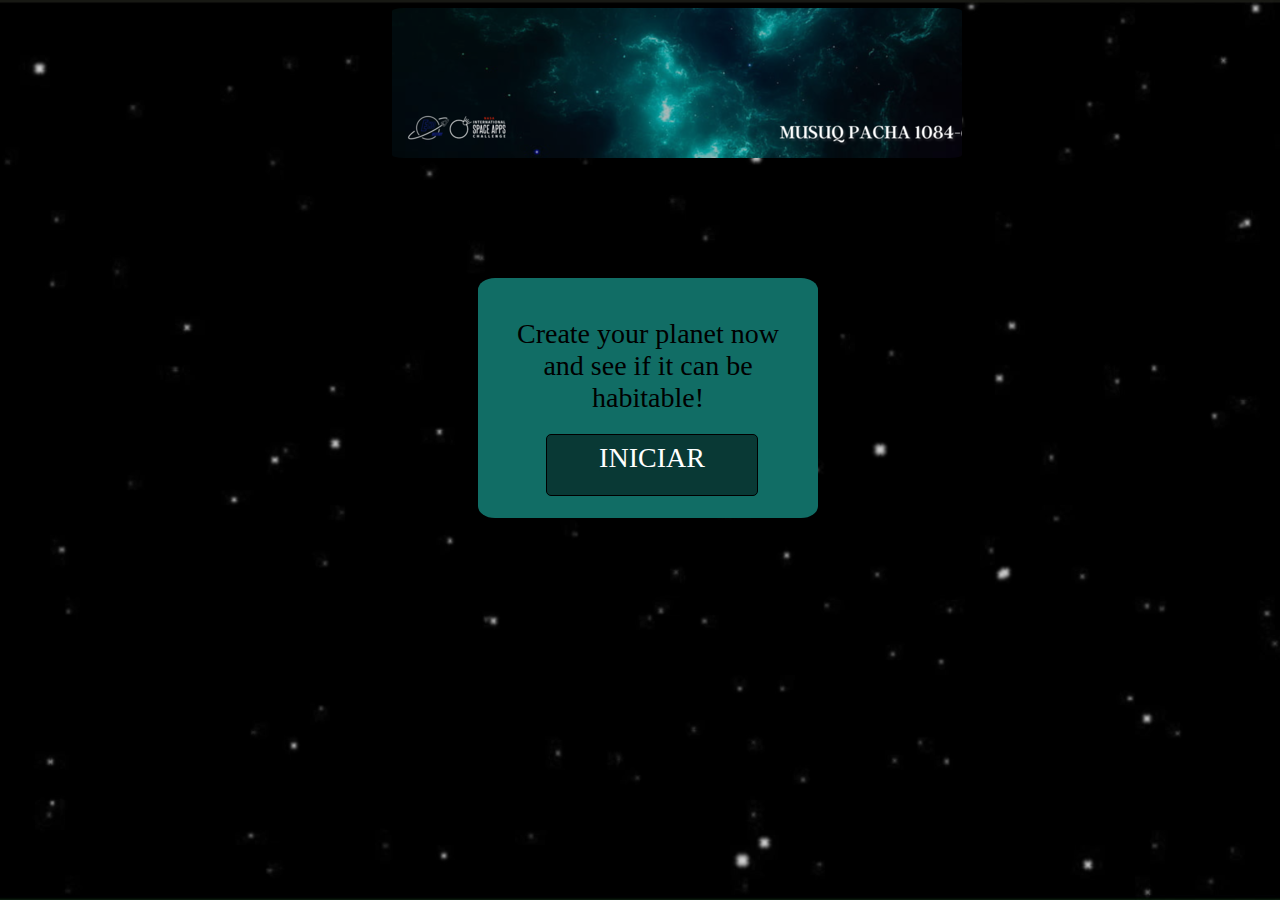
<file: index.html>
<!DOCTYPE html>
<html lang="en">
    <head>
        <meta charset="UTF-8" />
        <meta name="viewport" content="width=device-width, initial-scale=1">
        <link rel="stylesheet" href="./styles/styles.css">
        <link rel="stylesheet" href="./styles/buttons.css">
        <link rel="icon" href="./design/logo-simple.svg" >
        <title>nasa-Planet</title>
    <meta name="viewport" content="width=device-width, initial-scale=1.0" />
    </head>
    <body >
        <video autoplay muted loop class="videoFondo">
            <source src="./video/1_exo_ Hecho con Clipchamp.mp4" type="video/mp4">

        </video>
        <div class="logo-title">
            
        </div>
        
        <article>
        
            <div class="Card-inic">
                <span>Create your planet now and see if it can be habitable!</span>
                <a class="Buttons-inic" href="./simulación.html"><span id="t-b">INICIAR</span></a>
            </div>

        </article>
    </body>
</html>
</file>
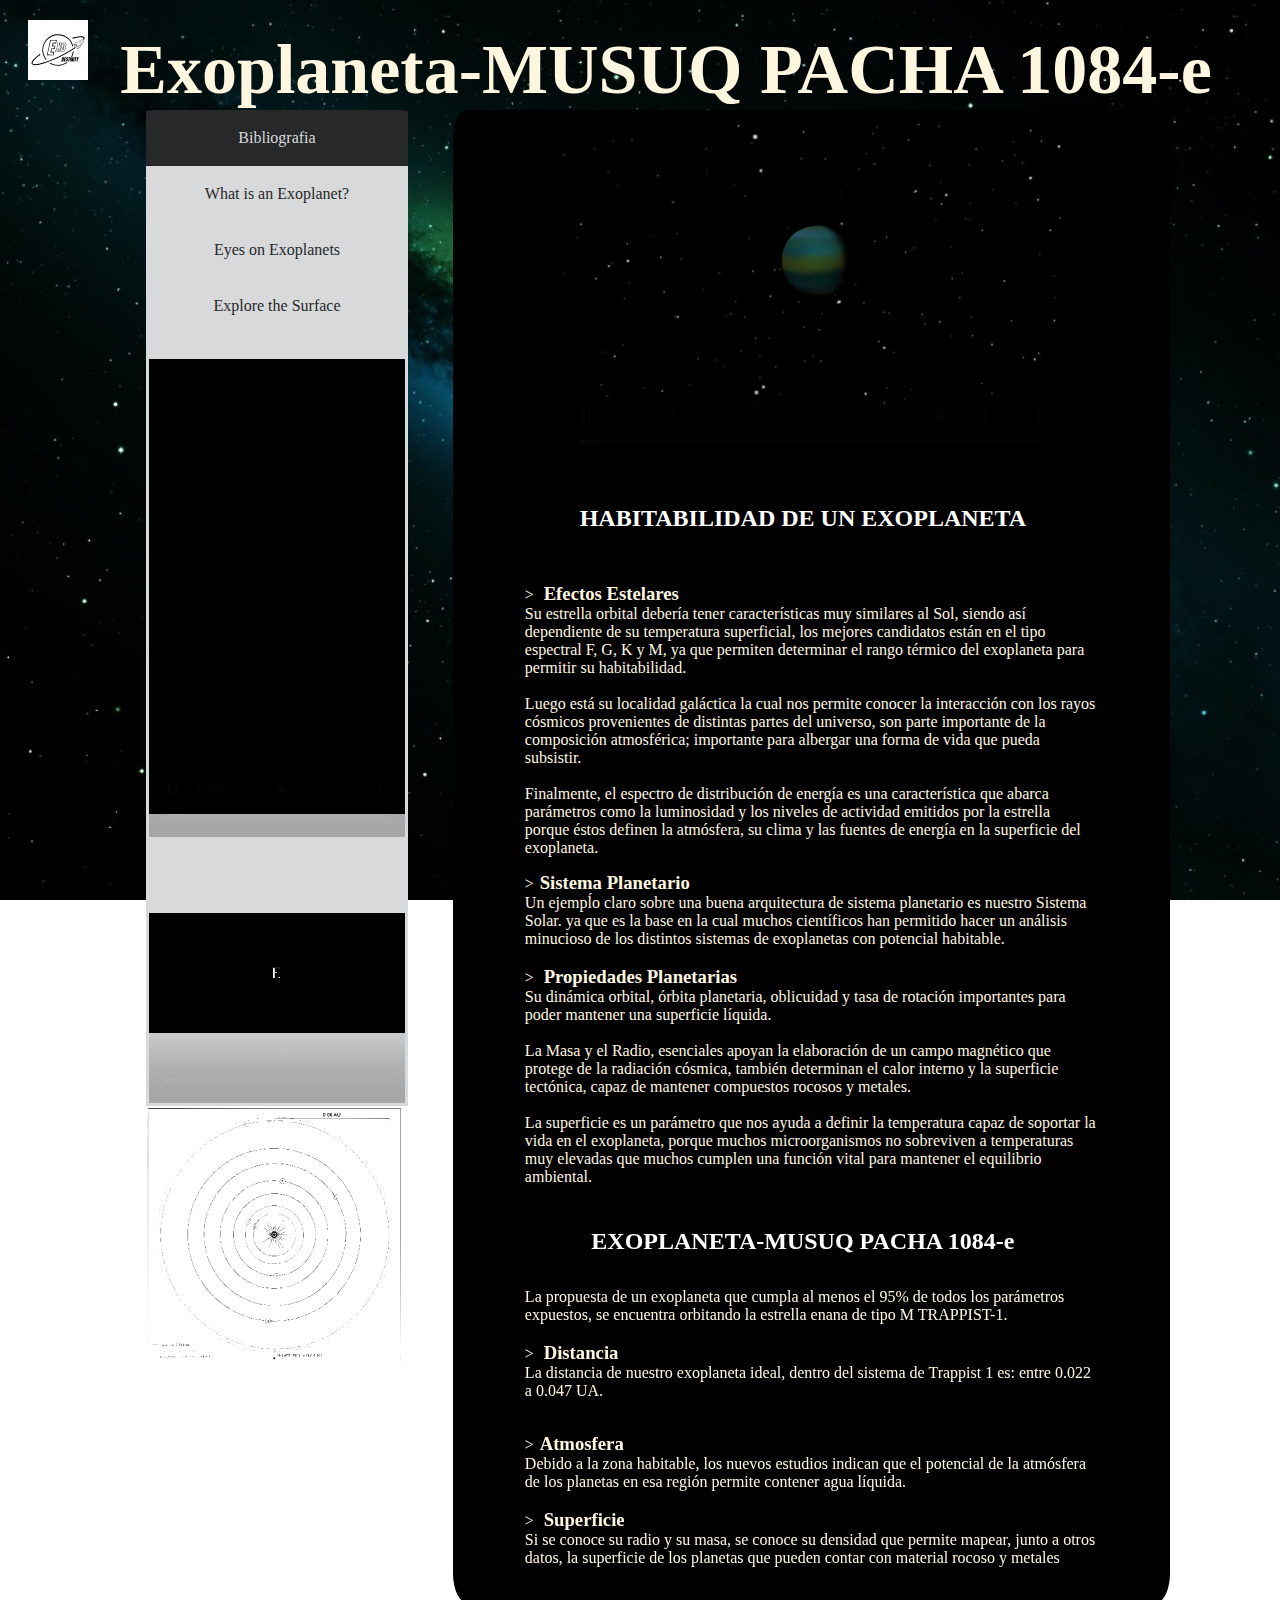
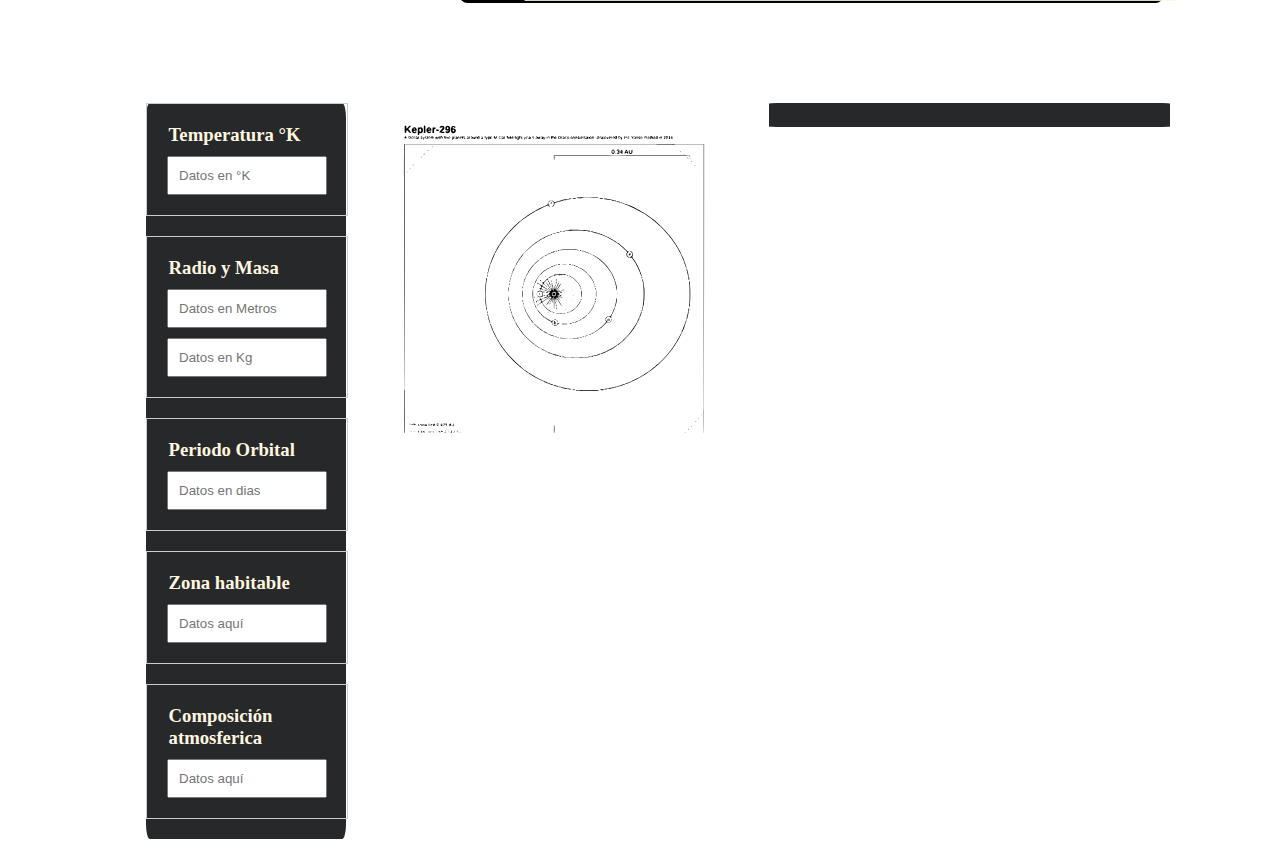
<file: simulación.html>
<html lang="en">
    <head>
        <meta charset="UTF-8" />
        <meta name="viewport" content="width=device-width, initial-scale=1">
        <style>
        
            .video-controls {
              display: none;
            }
          </style>
        <link rel="stylesheet" href="./styles/buttons.css">
        <link rel="stylesheet" href="./styles/styles-ops.css">
        <link rel="icon" href="./design/logo-simple.svg" >
        <title>nasa-Planet</title>
        
    <meta name="viewport" content="width=device-width, initial-scale=1.0" />
    </head>
    <body class="body-2">
       
        <div class="logo-title">
            <img class="logo-img" src="./design/logo-white.svg" alt="">
            <h1>Exoplaneta-MUSUQ PACHA 1084-e</h1>
        </div>
        
        <div class="exoplanet">
            <div class="reference">
                <span1>Bibliografia</span1>
                <a href="https://exoplanets.nasa.gov/what-is-an-exoplanet/overview/"><span>What is an Exoplanet?</span></a>
                <a href="https://exoplanets.nasa.gov/eyes-on-exoplanets/#/system/TRAPPIST-1/"><span>Eyes on Exoplanets</span></a>
                <a href="https://exoplanets.nasa.gov/alien-worlds/exoplanet-travel-bureau/explore-trappist-1d/?travel_bureau=true"><span>Explore the Surface</span></a>
                <img>
                <video class="planet-all" src="./video/exoplanet-all.mp4" controls autoplay loop muted></video>
                <video class="planet-all-2" src="./video/present-creat-exoplanet.mp4" controls autoplay loop muted></video>
                <img src="/image/zona-habit.svg" id="diagrama-1">
            </div>
            
            <div class="divContenedor">
                <div class="image">
                    <video class="planet" src="./video/2_exo ‐ Hecho con Clipchamp.mp4" controls autoplay loop muted></video>
                </div><!--Imagen o render del exoplaneta propuesto -->
                <div>
                    <br>
                    <br>
                    <h2>HABITABILIDAD DE UN EXOPLANETA</h2>
                    <br>>
                    <h3>Efectos Estelares</h3><br>
                    <p>Su estrella orbital debería tener características muy similares al Sol, siendo así dependiente de su temperatura superficial, los mejores candidatos están en el tipo espectral F, G, K y M, ya que permiten determinar el rango térmico del exoplaneta para permitir su habitabilidad.</p><br><br>
                    <p>Luego está su localidad galáctica la cual nos permite conocer la interacción con los rayos cósmicos provenientes de distintas partes del universo, son parte importante de la composición atmosférica; importante para albergar una forma de vida que pueda subsistir.</p><br><br>
                    <p>Finalmente, el espectro de distribución de energía es una característica que abarca parámetros como la luminosidad y los niveles de actividad emitidos por la estrella porque éstos definen la atmósfera, su clima y las fuentes de energía en la superficie del exoplaneta.<p><br>>
                    <h3>Sistema Planetario</h3><br>
                    <p>Un ejempĺo claro sobre una buena arquitectura de sistema planetario es nuestro Sistema Solar. ya que es la base en la cual muchos científicos han permitido hacer un análisis minucioso de los distintos sistemas de exoplanetas con potencial habitable.</p><br><br>>
                    <h3>Propiedades Planetarias</h3>
                    <p>Su dinámica orbital, órbita planetaria, oblicuidad y tasa de rotación importantes para poder mantener una superficie líquida.</p><br><br>
                    <p>La Masa y el Radio, esenciales apoyan la elaboración de un campo magnético que protege de la radiación cósmica, también determinan el calor interno y la superficie tectónica, capaz de mantener compuestos rocosos y metales.</p><br><br>
                    <p>La superficie es un parámetro que nos ayuda a definir la temperatura capaz de soportar la vida en el exoplaneta, porque muchos microorganismos no sobreviven a temperaturas muy elevadas que muchos cumplen una función vital para mantener el equilibrio ambiental.</p><br><br>
                </div><!-- Presentación del exoplaneta-->
                <div>
                    <h2>EXOPLANETA-MUSUQ PACHA 1084-e</h2>
                    <p>La propuesta de un exoplaneta que cumpla al menos el 95% de todos los parámetros expuestos, se encuentra orbitando la estrella enana de tipo M TRAPPIST-1.</p><br><br>>
                    <h3>Distancia</h3><br>
                    <p>La distancia de nuestro exoplaneta ideal, dentro del sistema de Trappist 1 es: entre 0.022 a 0.047 UA.<p><br><br>>
                    <h3>Atmosfera</h3><br>
                    <p>Debido a la zona habitable, los nuevos estudios indican que el potencial de la atmósfera de los planetas en esa región permite contener agua líquida.</p><br><br>>
                    <h3>Superficie</h3>
                    <p>Si se conoce su radio y su masa, se conoce su densidad que permite mapear, junto a otros datos, la superficie de los planetas que pueden contar con material rocoso y metales</p><br><br>_____________________________________________________________________________________
                </div><!-- Datos tecnicos del exoplaneta-->
            </div>
        </div>
        <h2 id="titulo-2">Crea tu propio planeta!</h2>
        
        <div class="exoplanet">
            
            <div class="option-v">
                
                <div class="container">
                    <h3>Temperatura °K</h3>
                    <input type="text" class="input-box" placeholder="Datos en °K">
                  </div>
                  
                  <!-- Segundo cuadro DIV -->
                  <div class="container">
                    <h3>Radio y Masa</h3>
                    <input type="text" class="input-box" placeholder="Datos en Metros">
                    <input type="text" class="input-box" placeholder="Datos en Kg">
                </div>
                  <!-- Tercer cuadro DIV -->
                  <div class="container">
                    <h3>Periodo Orbital</h3>
                    <input type="text" class="input-box" placeholder="Datos en dias">
                  </div>
                  <div class="container">
                    <h3>Zona habitable</h3>
                    <input type="text" class="input-box" placeholder="Datos aquí">
                  </div>
                  <div class="container">
                    <h3>Composición atmosferica</h3>
                    <input type="text" class="input-box" placeholder="Datos aquí">
                  </div>
            </div>
            <img src="/image/exo.svg" id="diagrama">
            <div class="result">
                <div>
                    
                </div><!--Imagen o render del exoplaneta propuesto -->
                <div>
                    
                </div><!-- Presentación del exoplaneta-->
                <div ></div><!-- Datos tecnicos del exoplaneta-->
            </div>
        </div>
           


    </body>
</html>
</file>
<file: styles/styles.css>
:root{
    --black-green: #272829;
    --green:#61677A;
    --green-white: #D8D9DA;
    --white-green: #FFF6E0;
}
.logo-title{
    width: 43%;
    height:130px;
    margin-left: 30%;

    padding: 10px;
    background-image: url('../image/banner-2.png');
    text-align: center;
    border-radius: 2%;
}
.logo-img{
    float: left;
    display: flex;
    width: 60px;
    height:60px;
}
h1{
    size: 20px;
    display: flex;
}

body{
    width: 100vw;
    height: 100vh;
    justify-content: center;
    align-items: center;
    background-color: rgba(255, 255, 255, 0);
    
}
.videoFondo{
    position: fixed;
    top: 0;
    left: 0;
    min-width: 100%;
    min-height: 100%;
    z-index: -1;
}
.image-logo{
    width: 90%;
    height:40px;
    margin: 10px;
    padding: 10px;
    background-color: var(--black-green);
    text-align: center;
    margin-left: 3%;
    border-radius: 5%;

}

.Card-inic{
    width: 300px; /* Ancho deseado para el div */
    height: 200px; /* Altura deseada para el div */
    background-color: #116d65;
    margin: 0 auto; /* Margen automático horizontalmente */
    text-align: center; /* Alineación del contenido al centro */
    padding: 20px;
    border-radius: 5%;
    margin-top: 120px;

}
.Card-inic span:nth-child(1){
    background-color: var(--cuadros);
    color:var(--letras);
    display: block;
    margin-top: 20px;
    font-size: 28px;
    size: 50px;
}
#t-b{
    background-color: var(--cuadros);
    color: var(--black-green);
    text-decoration: none;
    padding: 3px;
    color: white;
    margin-top: -1px;
    /* Ancho del 100% para ocupar todo el ancho del contenedor */
    
    font-size: 28px;
    size: 50px;
}
.Buttons-inic{
    width: 200px;
    height: 50px;
    padding: 5px 5px;
    border: 1px solid #000000;
    border-radius: 5px;
    display:block;
    background-color: #093935;
    margin-left: 16%;
    margin-top: 20px;
    color: #093935;
    
}
</file>
<file: styles/buttons.css>
:root{
    --black-green: #272829;
    --green:#61677A;
    --green-white: #D8D9DA;
    --white-green: #FFF6E0;
}
.button{
    background-color: brown;
}
.reference a {
    padding: 3px;
    width: 100%; /* Ancho del 100% para ocupar todo el ancho del contenedor */
    height: 50px; /* Altura de 50px para cada enlace */
    background-color: var(--green-white); /* Color de fondo */
    color: var(--black-green); /* Color de texto */
    text-align: center; /* Alineación del texto al centro */
    line-height: 50px; /* Centrar verticalmente el texto */
    text-decoration: none;
    border: #272829;
}
.reference span1{
    padding: 3px;
    border-radius: 3%;
    width: 100%; /* Ancho del 100% para ocupar todo el ancho del contenedor */
    height: 50px; /* Altura de 50px para cada enlace */
    background-color: var(--black-green); /* Color de fondo */
    color: var(--green-white); /* Color de texto */
    text-align: center; /* Alineación del texto al centro */
    line-height: 50px; /* Centrar verticalmente el texto */
    text-decoration: none;
    border: #272829;
}
.planet-all{
    padding: 3px;
    width: 100%; /* Ancho del 100% para ocupar todo el ancho del contenedor */
    height: 500px; /* Altura de 50px para cada enlace */
    background-color: var(--green-white); /* Color de fondo */
    color: var(--black-green); /* Color de texto */
    text-align: center; /* Alineación del texto al centro */
    line-height: 50px; /* Centrar verticalmente el texto */
    text-decoration: none;
    border: #272829;
}
.planet-all-2{
    padding: 3px;
    width: 100%; /* Ancho del 100% para ocupar todo el ancho del contenedor */
    height: 260px; /* Altura de 50px para cada enlace */
    background-color: var(--green-white); /* Color de fondo */
    color: var(--black-green); /* Color de texto */
    text-align: center; /* Alineación del texto al centro */
    line-height: 50px; /* Centrar verticalmente el texto */
    text-decoration: none;
    border: #272829 ;
    
}
.container {
    width: 80%;
    margin-bottom: 20px;
    border: 1px solid #ccc;
    padding: 20px;
  }

  /* Estilo para los cuadros de introducir datos */
  .input-box {
    width: 100%;
    padding: 10px;
    margin-top: 10px;
  }
  #diagrama{
    background-color: white;
    height: 310px;

    margin-top: 2%;
    margin-left: 5%;
    margin-right: 5%;
    text-align: center;
  }
</file>
<file: styles/styles-ops.css>
/* Estilos generales de la página */
:root{
    --black-green: #272829;
    --green:#2C3333;
    --green-white: #D8D9DA;
    --white-green: #FFF6E0;
    --dia:#666666;
}
body {
    background-image: url('../image/fondo3.jpeg');
    background-size: cover;
    background-repeat: no-repeat;
    background-attachment: fixed;
    color: var(--white-green)   ;
    width: 100vw;
    height: 100vh;
    justify-content: center;
    align-items: center; /* 100% del alto de la ventana */
}

/* Contenedor principal que divide la página en dos partes */


/* Div verde en el lado izquierdo */
.logo-title{
    
    width: 95%;
    height:60px;
    margin: 10px;
    padding: 10px;
    
    text-align: center;
}
.logo-img{
    float: left;
    flex: 1;
    width: 60px;
    height:60px;
    background-color: white;
}
h1{
    font-size: 70px;
    margin-top: 10px;
}
#titulo-2{
    color: white   ;
}

.exoplanet{
    border-radius: 2%;
    display: flex;
    margin-top: 5%;
    margin-left: 1%;
    margin: 10px;
    padding: 10px;
    width: 80%;
    margin-left: 10%;
    height: auto;
    
    overflow: hidden;
}
.reference { 
    border-radius: 3%;
    width: 25%;
     /* Ancho fijo de 150px para el contenedor */
    height: 100%; /* Altura del 100% para ocupar la altura completa del padre */
    /* Color de fondo */
    display: flex; /* Utilizar flexbox para alinear elementos verticalmente */
    flex-direction: column; /* Colocar elementos en una columna vertical */
    
}

/* Article en el lado derecho */

.divContenedor {
    /*flex: 2;*/
    border-radius: 2%;
    background-color: black;
    width: 75%;
    height: auto;/*ojo--------------------------*/
    margin-left: 5%;
    text-align: center;
}
.image{
    background-color: var(--pestaña);
    height: 310px;

    margin-top: 2%;
    margin-left: 5%;
    margin-right: 5%;
    text-align: center;
}

.planet{
    margin-top: -60px;
    width: 500px;
    height: 400px;
}
.divContenedor div:nth-child(2){
    background-color: var(--pestaña);
    margin-top: 2%;
    margin-left: 10%;
    margin-right: 10%;
    height: auto;
    overflow: hidden;
    text-align: left;
}
.divContenedor div:nth-child(3){
    background-color: var(--pestaña);
    margin-top: 2%;
    margin-left: 10%;
    margin-right: 10%;
    height: auto;
    text-align: left;
}
h3{
    display: inline-block;
    margin-left: 1%;
    margin-top: 0;
    margin-bottom: 0;
    color: white;
    color: var(--fondo);
}
p{
    margin-top: 0;
    margin-bottom: 0;
    display: inline-block;
}
h2{
    width: 90%;
    height:40px;
    margin: 10px;
    padding: 10px;
    background-color: var(--fondo);
    color: white;
    text-align: center;

}

.option-v{
    border-radius: 2%;
    width: 40%;
    height: auto; /* Ocupa todo el alto de la página */
    background-color: var(--black-green);
}
.result{
    border-radius: 2%;
    background-color: var(--black-green);
    width: 80%;
    height: 100%;
    margin-left: 1%;
    text-align: center;
}
.result div:nth-child(1){
    background-color: var(--black-green);
    margin-top: 2%;
    margin-left: 5%;
    margin-right: 5%;
    height: auto;
    overflow: hidden;
    text-align: left;
}
.result div:nth-child(2){
    background-color: var(--black-green);
    margin-top: 2%;
    margin-left: 5%;
    margin-right: 5%;
    height: auto;
    overflow: hidden;
    text-align: left;
}
.result div:nth-child(3){
    background-color: var(--black-green);
    margin-top: 2%;
    margin-left: 5%;
    margin-right: 5%;
    height: auto;
    overflow: hidden;
    text-align: left;
}
#diagrama-1{
    background-color: white;
}
</file>
